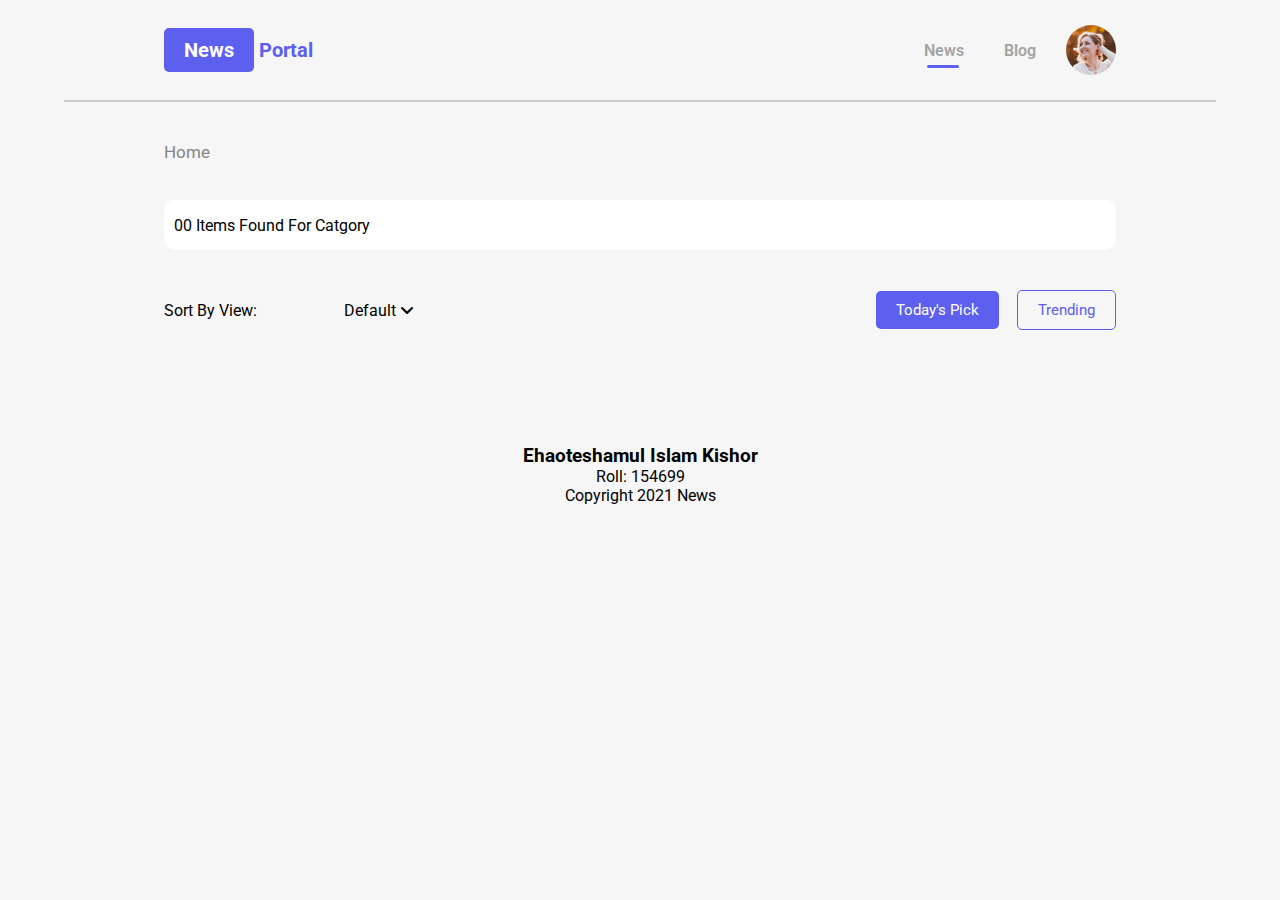
<file: index.html>
<!DOCTYPE html>
<html lang="en">
<head>
    <meta charset="UTF-8">
    <meta http-equiv="X-UA-Compatible" content="IE=edge">
    <meta name="viewport" content="width=device-width, initial-scale=1.0">
    <title>News Portal || Assignment</title>
    <link rel="stylesheet" href="https://cdnjs.cloudflare.com/ajax/libs/font-awesome/6.2.1/css/all.min.css" />
    <link rel="stylesheet" href="css/style.css">
</head>
<body>

    <header>
        <div class="container">
            <nav>
                <div class="logo">
                    <h3><span>News</span> Portal</h3>
                </div>
                <div class="nbp">
                    <ul>
                        <li class="active">News<span></span></li>
                        <li class="active">Blog</li>
                        <div class="user-img"><img src="img/user1.jpg" alt=""></div>
                    </ul>
                </div>
            </nav>
            <hr>
            <menu>
                <ul>
                    <li><br>Home<br></li>
                </ul>
            </menu>
        </div>
    </header>

    <section class="catagory-list-section">
        <div class="container">
            <div class="catgoryList">
                <p><span>00</span> items found for catgory <span></span></p>
            </div>
        </div>
    </section>

    <section>
        <div class="container">
           <div class="sortby-section">
                <div class="sort">
                    <p>sort by view:</p>
                    <p><span>Default</span> <span><i class="fa-solid fa-angle-down"></i></span></p>
                </div>
                <div class="todays">
                    <p>Today's Pick</p>
                    <p>Trending</p>
                </div>
           </div>
        </div>
    </section>

    <section>
        <div class="container">
            <div class="news-section">
               
            </div>
        </div>
    </section>

    <footer>
        <h3>
            Ehaoteshamul Islam Kishor
        </h3>
        <p>Roll: 154699</p>
        <p>Copyright 2021 news</p>
    </footer>

    <script src="js/script.js"></script>
</body>
</html>
</file>
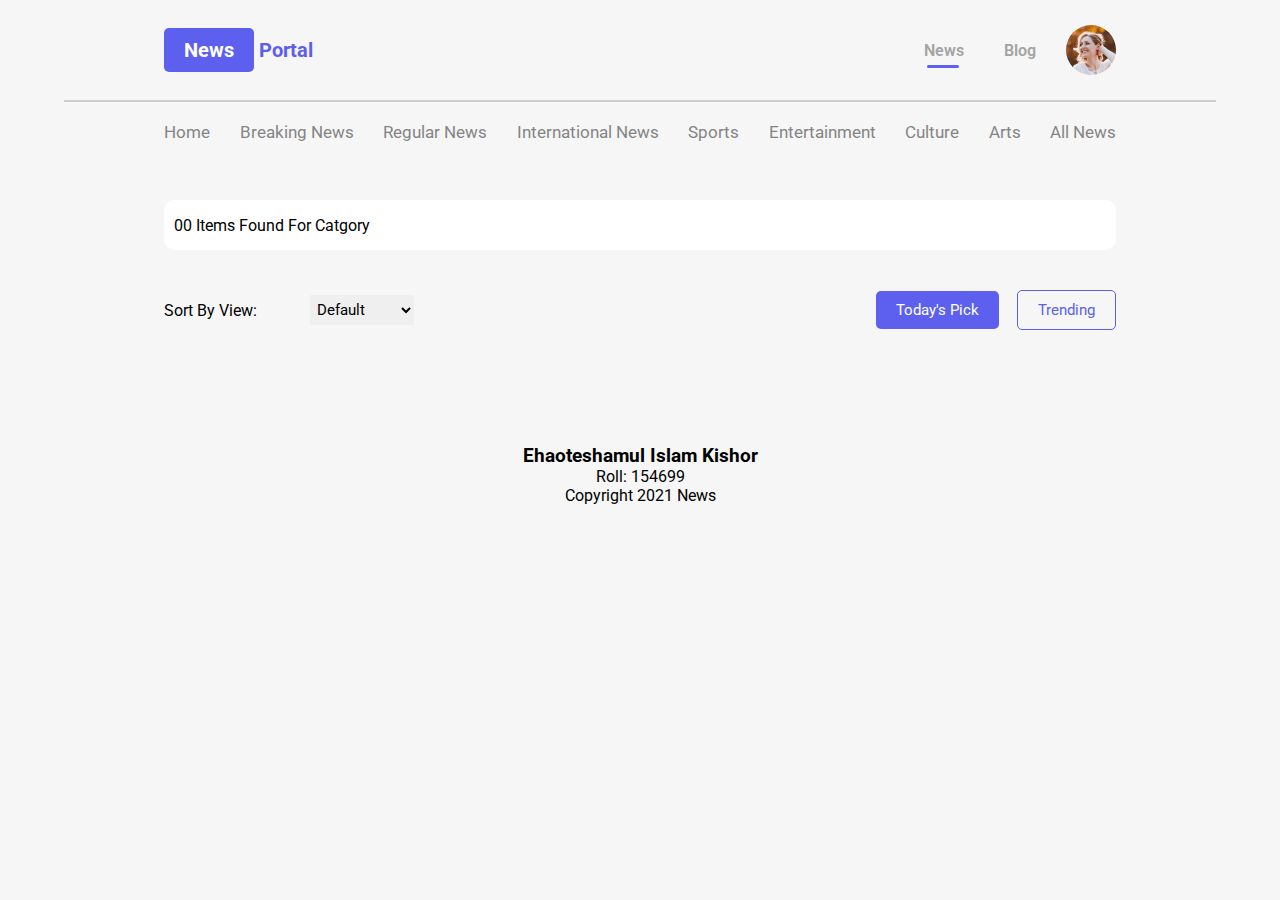
<file: all.html>
<!DOCTYPE html>
<html lang="en">
<head>
    <meta charset="UTF-8">
    <meta http-equiv="X-UA-Compatible" content="IE=edge">
    <meta name="viewport" content="width=device-width, initial-scale=1.0">
    <title>News Portal || Assignment</title>
    <link rel="stylesheet" href="https://cdnjs.cloudflare.com/ajax/libs/font-awesome/6.2.1/css/all.min.css" />
    <link rel="stylesheet" href="css/style.css">
</head>
<body>

    <header>
        <div class="container">
            <nav>
                <div class="logo">
                    <h3><span>News</span> Portal</h3>
                </div>
                <div class="nbp">
                    <ul>
                        <li class="active">News<span></span></li>
                        <li class="active">Blog</li>
                        <div class="user-img"><img src="img/user1.jpg" alt=""></div>
                    </ul>
                </div>
            </nav>
            <hr>
            <menu>
                <ul>
                    <a href="index.html"><li>Home</li></a>
                    <a href="breaking.html"><li>Breaking news</li></a>
                    <a href="regular.html"><li>Regular news</li></a>
                    <a href="international.html"><li>International news</li></a>
                    <a href="sports.html"><li>Sports</li></a>
                    <a href="entertainment.html"><li>Entertainment</li></a>
                    <a href="culture.html"><li>Culture</li></a>
                    <a href="arts.html"><li>Arts</li></a>
                    <a href="all.html"><li>All News</li></a>
                </ul>
            </menu>
        </div>
    </header>

    <section class="catagory-list-section">
        <div class="container">
            <div class="catgoryList">
                <p><span>00</span> items found for catgory <span></span></p>
            </div>
        </div>
    </section>

    <section>
        <div class="container">
           <div class="sortby-section">
                <div class="sort">
                    <p>sort by view:</p>
                    <select name="cars" id="cars">
                        <option value="Default">Default</option>
                        <option value="saab">ascending</option>
                        <option value="mercedes">descending</option>
                    </select>
                </div>
                <div class="todays">
                    <p>Today's Pick</p>
                    <p>Trending</p>
                </div>
           </div>
        </div>
    </section>

    <section>
        <div class="container">
            <div class="details-news" id="details">
                
            </div>
        </div>
    </section>

    <section>
        <div class="container">
            <div class="news-section">
               
            </div>
        </div>
    </section>

    <footer>
        <h3>
            Ehaoteshamul Islam Kishor
        </h3>
        <p>Roll: 154699</p>
        <p>Copyright 2021 news</p>
    </footer>

    <script src="js/script.js"></script>
</body>
</html>
</file>
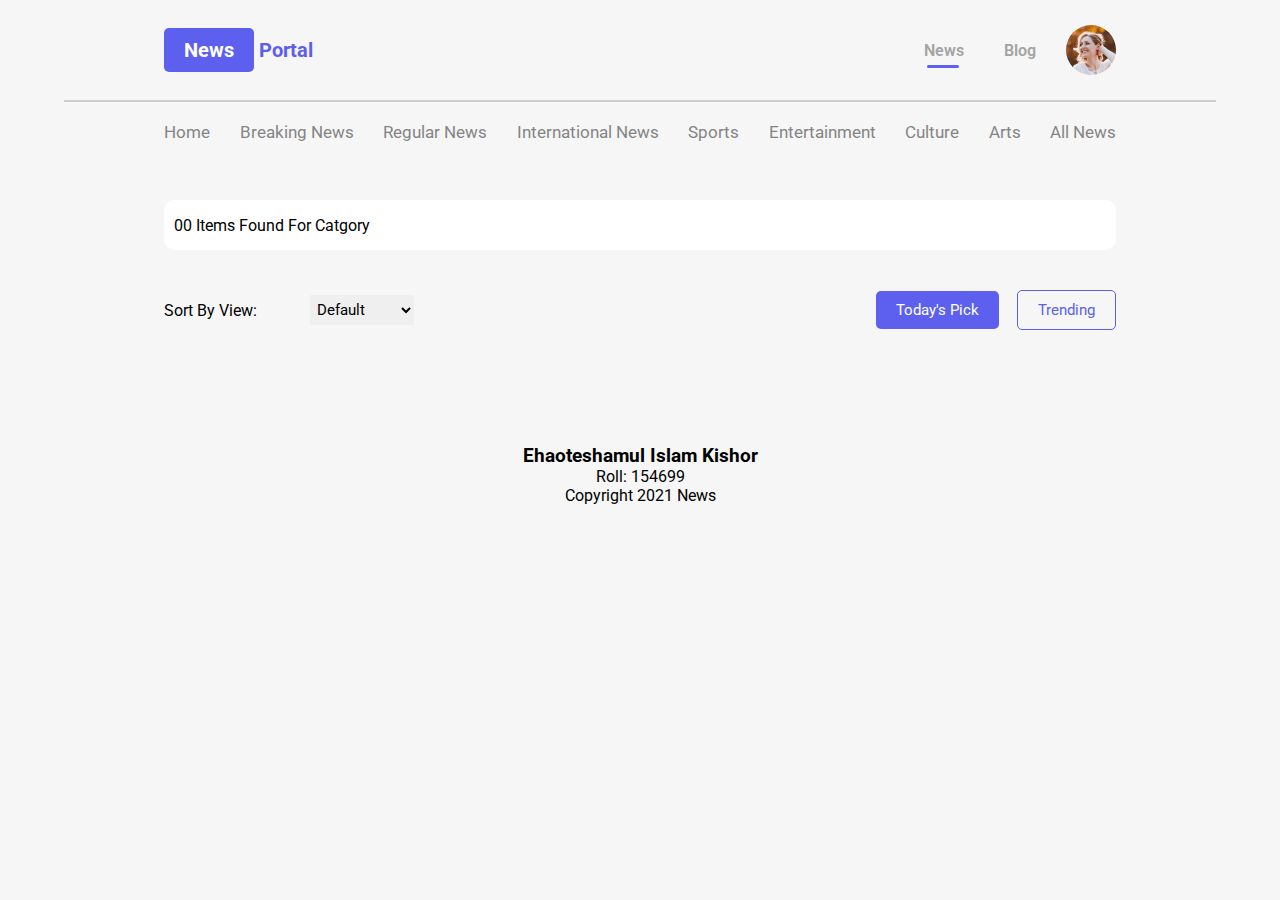
<file: arts.html>
<!DOCTYPE html>
<html lang="en">
<head>
    <meta charset="UTF-8">
    <meta http-equiv="X-UA-Compatible" content="IE=edge">
    <meta name="viewport" content="width=device-width, initial-scale=1.0">
    <title>News Portal || Assignment</title>
    <link rel="stylesheet" href="https://cdnjs.cloudflare.com/ajax/libs/font-awesome/6.2.1/css/all.min.css" />
    <link rel="stylesheet" href="css/style.css">
</head>
<body>

    <header>
        <div class="container">
            <nav>
                <div class="logo">
                    <h3><span>News</span> Portal</h3>
                </div>
                <div class="nbp">
                    <ul>
                        <li class="active">News<span></span></li>
                        <li class="active">Blog</li>
                        <div class="user-img"><img src="img/user1.jpg" alt=""></div>
                    </ul>
                </div>
            </nav>
            <hr>
            <menu>
                <ul>
                    <a href="index.html"><li>Home</li></a>
                    <a href="breaking.html"><li>Breaking news</li></a>
                    <a href="regular.html"><li>Regular news</li></a>
                    <a href="international.html"><li>International news</li></a>
                    <a href="sports.html"><li>Sports</li></a>
                    <a href="entertainment.html"><li>Entertainment</li></a>
                    <a href="culture.html"><li>Culture</li></a>
                    <a href="arts.html"><li>Arts</li></a>
                    <a href="all.html"><li>All News</li></a>
                </ul>
            </menu>
        </div>
    </header>

    <section class="catagory-list-section">
        <div class="container">
            <div class="catgoryList">
                <p><span>00</span> items found for catgory <span></span></p>
            </div>
        </div>
    </section>

    <section>
        <div class="container">
           <div class="sortby-section">
                <div class="sort">
                    <p>sort by view:</p>
                    <select name="cars" id="cars">
                        <option value="Default">Default</option>
                        <option value="saab">ascending</option>
                        <option value="mercedes">descending</option>
                    </select>
                </div>
                <div class="todays">
                    <p>Today's Pick</p>
                    <p>Trending</p>
                </div>
           </div>
        </div>
    </section>

    <section>
        <div class="container">
            <div class="news-section">
               
            </div>
        </div>
    </section>

    <footer>
        <h3>
            Ehaoteshamul Islam Kishor
        </h3>
        <p>Roll: 154699</p>
        <p>Copyright 2021 news</p>
    </footer>

    <script src="js/script.js"></script>
</body>
</html>
</file>
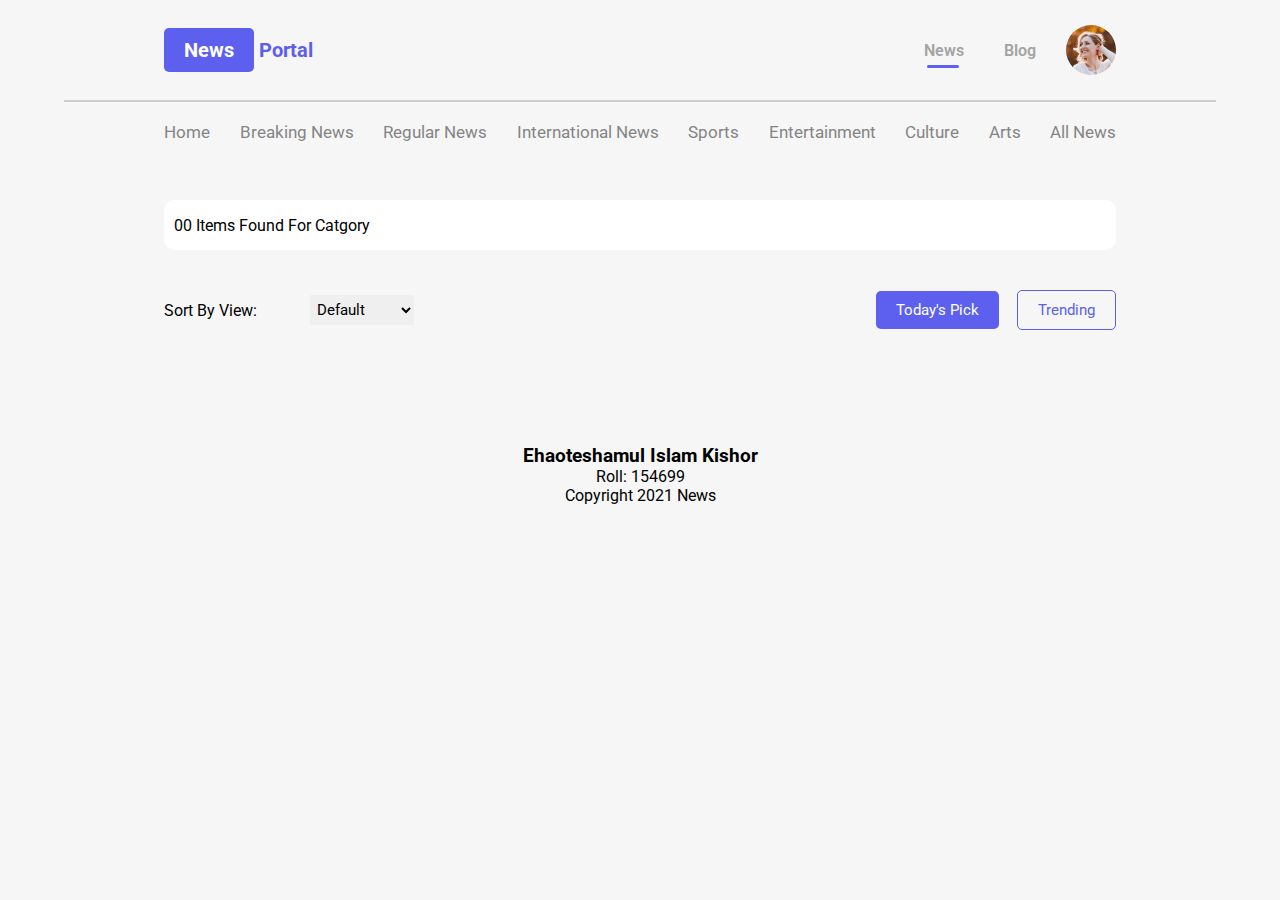
<file: breaking.html>
<!DOCTYPE html>
<html lang="en">
<head>
    <meta charset="UTF-8">
    <meta http-equiv="X-UA-Compatible" content="IE=edge">
    <meta name="viewport" content="width=device-width, initial-scale=1.0">
    <title>News Portal || Assignment</title>
    <link rel="stylesheet" href="https://cdnjs.cloudflare.com/ajax/libs/font-awesome/6.2.1/css/all.min.css" />
    <link rel="stylesheet" href="css/style.css">
</head>
<body>

    <header>
        <div class="container">
            <nav>
                <div class="logo">
                    <h3><span>News</span> Portal</h3>
                </div>
                <div class="nbp">
                    <ul>
                        <li class="active">News<span></span></li>
                        <li class="active">Blog</li>
                        <div class="user-img"><img src="img/user1.jpg" alt=""></div>
                    </ul>
                </div>
            </nav>
            <hr>
            <menu>
                <ul>
                    <a href="index.html"><li>Home</li></a>
                    <a href="breaking.html"><li>Breaking news</li></a>
                    <a href="regular.html"><li>Regular news</li></a>
                    <a href="international.html"><li>International news</li></a>
                    <a href="sports.html"><li>Sports</li></a>
                    <a href="entertainment.html"><li>Entertainment</li></a>
                    <a href="culture.html"><li>Culture</li></a>
                    <a href="arts.html"><li>Arts</li></a>
                    <a href="all.html"><li>All News</li></a>
                </ul>
            </menu>
        </div>
    </header>

    <section class="catagory-list-section">
        <div class="container">
            <div class="catgoryList">
                <p><span>00</span> items found for catgory <span></span></p>
            </div>
        </div>
    </section>

    <section>
        <div class="container">
           <div class="sortby-section">
                <div class="sort">
                    <p>sort by view:</p>
                    <select name="cars" id="cars">
                        <option value="Default">Default</option>
                        <option value="saab">ascending</option>
                        <option value="mercedes">descending</option>
                    </select>
                </div>
                <div class="todays">
                    <p>Today's Pick</p>
                    <p>Trending</p>
                </div>
           </div>
        </div>
    </section>

    <footer>
        <h3>
            Ehaoteshamul Islam Kishor
        </h3>
        <p>Roll: 154699</p>
        <p>Copyright 2021 news</p>
    </footer>

    <script src="js/script.js"></script>
</body>
</html>
</file>
<file: css/style.css>
@import url('https://fonts.googleapis.com/css2?family=Lobster+Two:wght@400;700&family=Roboto:wght@100;300;400;500;700;900&display=swap');

/* font-family: 'Lobster Two', cursive; */
*
{
    margin: 0;
    padding: 0;
    font-family: 'Roboto', sans-serif;
    list-style: none;
    text-decoration: none;
    text-transform: capitalize;
}

body{
    background: #f6f6f6;
}
header
{
    position: relative;
    top: 0;
    left: 0;
    width: 100%;
    height: 200px;
}
.container
{
    width: 90%;
    margin: auto;
}
.container .headline
{
    font-size: 40px;
    margin: 20px 100px;
}
header .container nav
{
    padding: 0 100px;
    position: relative;
    display: flex;
    justify-content: space-between;
    align-items: center;
    height: 100px;
}
header .container nav .logo
{
    position: relative;
}
header .container nav .logo h3
{
    font-size: 20px;
    color: #5D5FEF;
}
header .container nav .logo h3 span
{
    background: #5D5FEF;
    color: #fff;
    padding: 10px 20px;
    border-radius: 5px;
}
header .container nav .nbp
{
    position: relative;
}
header .container nav .nbp ul
{
    position: relative;
    display: flex;
    justify-content: space-between;
    align-items: center;
}
header .container nav .nbp ul li
{
    padding: 10px 20px;
    color: #A3A3A3;
    cursor: pointer;
    font-size: 16px;
    font-weight: 600;
}
header .container nav .nbp ul li span
{
    position: absolute;
    top: 80%;
    left: 23px;
    width: 15%;
    height: 3px;
    border-radius: 2px;
    margin: auto;
    background: #5D5FEF;
    transition: left ;  
}
header .container nav .nbp ul .user-img
{
    margin-left: 10px;
    width: 50px;
    height: 50px;
    border-radius: 50%;
    overflow: hidden;
    cursor: pointer;
}
header .container nav .nbp .user-img img
{
    width: 100%;
}
header .container hr
{
    height: 0.1em;
    background-color: #CDCDCD;
    border: none;
}

menu
{
    position: relative;
    margin: 20px 0;
    height: 100px;
    padding: 0 100px;
}
menu ul
{
    position: relative;
    display: flex;
    justify-content: space-between;
    align-items: center;
}
menu ul li
{
    color: #858585;
    cursor: pointer;
    font-size: 17px;
}
.catagory-list-section
{
    height: 50px;
}
.catgoryList
{
    position: relative;
    margin: 0 100px;
    padding: 0 10px;
    background: #fff;
    height: 50px;
    border-radius: 10px;
    display: flex;
    justify-content: start;
    align-items: center;
}
.catgoryList p
{
    font-size: 16px;
    font-weight: 400;
}
.sortby-section
{
    position: relative;
    display: flex;
    justify-content: space-between;
    align-items: center;
    margin: 40px 100px 70px;
}
.sortby-section .sort 
{
    position: relative;
    display: flex;
    justify-content: space-between;
    align-items: center;
    width: 250px;
}
.sortby-section .sort select
{
    padding: 5px 3px;
    font-size: 15px;
    border: none;
    outline: none;
}
.sortby-section .todays
{
    position: relative;
    display: flex;
    width: 240px;
    justify-content: space-between;
    align-items: center;
}
.sortby-section .todays p
{
    font-size: 15px;
    background: #5D5FEF;
    border-radius: 5px;
    padding: 10px 20px;
    color: #fff;
    cursor: pointer;
}
.sortby-section .todays p:nth-child(2)
{
    background: transparent;
    color: #5D5FEF;
    border: 1px solid #5D5FEF;
}

.news-section
{
    position: relative;
    padding: 0 100px;
    display: grid;
    gap: 50px;
}
.news-section .news
{
    position: relative;
    display: grid;
    grid-template-columns: 3fr 9fr;
    gap: 50px;
    background-color: #fff;
    padding: 15px;
    border-radius: 10px;
    height: 300px;
}
.news-section .news .img-box
{
    position: relative;
    height: 100%;
    width: 100%;
    overflow: hidden;
    object-position: center;
    object-fit: cover;
}
.news-section .news .img-box img
{
    height: 100%;
    width: 100%;

}
.news-section .news .textbox
{
    position: relative;
    padding: 20px 0;
    display: grid;

}
.news-section .news .textbox .text
{
    position: relative;
    margin-bottom: 20px;
}
.news-section .news .textbox .text h3
{
    font-size: 1.5em;
    margin-bottom: 20px;
    font-weight: 600;
}
.news-section .news .textbox .text p
{
    font-weight: 300;
    color: #858585;
}
.news-section .news .textbox .author-box
{
    position: relative;
    display: flex;
    justify-content: space-between;
    align-items: center;
}
.news-section .news .textbox .author-box .author
{
    position: relative;
    display: flex;
    justify-content: space-between;
    align-items: center;
    gap: 10px;   
}
.news-section .news .textbox .author-box .author .author-img
{
    position: relative;
    height: 50px;
    width: 50px;
    border-radius: 50%;
    overflow: hidden;
}
.news-section .news .textbox .author-box .author .author-img img
{
    width: 100%;
}
.news-section .news .textbox .author-box .author .author-name
{
    position: relative;
}
.news-section .news .textbox .author-box .author .autor-name p
{
    font-weight: 600;
}
.news-section .news .textbox .author-box .author .autor-name p:nth-child(2)
{
    font-weight: 400;
    color: #858585;
}

.news-section .news .textbox .author-box .view
{
    position: relative;
    display: flex;
    justify-content: space-between;
    align-items: center;
    gap: 5px
}
.news-section .news .textbox .author-box .view i
{
    font-size: 20px;
}
.news-section .news .textbox .author-box .view p
{
    font-size: 16px;
    font-weight: 500;
    color: #444;
}
.news-section .news .textbox .author-box .rating
{
    position: relative;
}
.news-section .news .textbox .author-box .rating i
{
    font-size: 20px;
    color: #5D5FEF;
}

.news-section .news .textbox .author-box .read-more
{
    position: relative;
    
}
.news-section .news .textbox .author-box .read-more button
{
    padding: 10px 10px;
    border: none;
    border-radius: 5px;
    font-size: 15px;
    cursor: pointer;
    background: #5D5FEF;
    color: #fff;
    display: flex;
    justify-content: space-between;
    align-items: center;
    gap: 15px;
}

footer
{
    height: 150px;
    display: grid;
    justify-items: center;
    align-content: center;
}





/* details design  */
.details-news
{
    margin: 20px 100px;
}
.details-news .img-box
{
    position: relative;
    width: 100%;
    margin: auto;
    height: 400px;
    overflow: hidden;
}
.details-news .img-box img
{
    height: 100%;
    width: 100%;
}
.details-news .text-box
{
    position: relative;
    margin: 20px 0;
}
.details-news .text-box h3
{
    font-size: 30px;
    margin: 10px 0;
}
.details-news .text-box p
{
    font-size: 17px;
    font-weight: 300;
    line-height: 1.8em;
    color: #444;
}
.details-news .author-box
{
    position: relative;
    display: flex;
    justify-content: space-between;
    align-items: center;
}
.details-news .author-box .author-name
{
    position: relative;
    display: flex;
    margin: 50px 0;
}
.news-details .author-box .author-name .author-img
{
    position: relative;
    height: 50px;
    width: 50px;
    border-radius: 50%;
    overflow: hidden;
    margin-right: 20px;
}
.details-news .author-box .author-name .author-img img
{
    height: 100%;
    width: 100%;
}
.details-news .author-box .author-name .name
{
    display: grid;
}
.details-news .author-box .author-name .name h4
{
    font-size: 1.2em;
}
.details-news .author-box .icon-box
{
    display: flex;
    gap: 100px;
}
.details-news .author-box .icon-box p
{
    font-size: 1.3em;
    color: #3B3B98;
}
.details-news .author-box .icon-box p:nth-child(2)
{
    color: #05c46b;
}
.details-news .author-box .icon-box p:nth-child(3)
{
    color: #ff3f34;
}

.details-news .author-box .icon-box p span
{
    color: #000;
    margin-left: 10px;
}







/* Latest News  */
.latest-news
{
    position: relative;
    display: grid;
    grid-template-columns: 400px 1fr;
    gap: 20px;
    background: #fff;
    padding: 20px;
}
.news-details h1
{
    font-size: 32px;
    margin: 20px 0;
}
.latest-news .card-news
{
    position: relative;
    height: 300px;
    width: 380px;
    background: #eee;
    overflow: hidden;
    border-radius: 10px;
}
.latest-news .card-news .card-img
{
    height: 70%;
    width: 100%;
}
.latest-news .card-news .card-img img
{
    height: 100%;
    width: 100%;
}
.latest-news .card-news .card-text
{
    padding: 5px 20px;
}
.latest-news .card-news .card-text h3
{
    font-size: 18px;
}
.latest-news .card-news .card-text .post-time
{
    position: relative;
    display: flex;
    justify-content: space-between;
    margin-top: 10px;
}





/*Index page design*/
.all-news
{
    padding: 0 100px;
    position: relative;
    display: flex;
    gap: 20px;
}
.news-details
{
    width: 70%;
}
.news-headline
{
    position: relative;
    background: #fff;
    border-radius: 20px;
    height: 600px;
    overflow: hidden;
    margin-bottom: 50px;
}
.news-headline .bg-img
{
    position: relative;
    object-position: center;
    object-fit: cover;
    height: 85%;
    overflow: hidden;
}
.news-headline .bg-img .bg-opacity
{
    position: absolute;
    top: 0;
    left: 0;
    background: #000;
    height: 100%;
    width: 100%;
    opacity: 0.5;
}
.news-headline .bg-img img
{
    width: 100%;
    height: 100%;
}
.news-headline .img-text
{
    position: absolute;
    top: 65%;
    left: 40px;
    color: #fff;
    z-index: 10;
}
.news-headline .img-text h2
{
    font-size: 1.8em;
    margin-bottom: 10px;
}
.news-headline .img-text .ntime
{
    position: relative;
    display: flex;
    gap: 40px;
}
.ntime p
{
    font-size: 16px;
    color: #fff;
}
.news-headline .news-tab
{
    position: relative;
    height: 15%;
    padding: 10px 30px;
    height: 50px;
    display: flex;
    justify-content: space-between;
    align-items: center;
    margin-top: 10px;
}
.news-headline .news-tab .catagoty
{
    position: relative;
}
.news-headline .news-tab .catagoty p
{
    padding: 10px 20px;
    background: #fdcdcd;
    border-radius: 5px;
    font-size: 1.1em;
    font-weight: 500;
    color: rgb(255, 27, 27);
    cursor: pointer;
}
.news-headline .icon
{
    position: relative;
    display: flex;
    width: 300px;
    justify-content: space-between;
    align-items: center;
}
.news-headline .icon p
{
    font-size: 1.1em;
    color: #858585;
    cursor: pointer;
}
.news-headline .details
{
    padding: 0 10px;
}
.news-details .details p
{
    font-size: 1.2em;
    line-height: 40px;
    color: #444;
    font-weight: 300;
}
.sidebar-news
{
    position: relative;
    display: grid;
    gap: 20px;
    width: 30%;
}
.sidebar-news .card-news
{
    position: relative;
    display: grid;
    background-color: #fff;
    height: 370px;
    width: 90%;
    margin: 0 auto;
    border-radius: 10px;
    overflow: hidden;
    cursor: pointer;
}
.sidebar-news .card-news .card-img
{
    height: 200px;
    position: relative;
    border-radius: 10px;
    overflow: hidden;
}
.sidebar-news .card-news .card-img img
{
    height: 100%;
    width: 100%;
}
.sidebar-news .card-news .card-text
{
    height: 20%;
    padding: 0 20px;
}
.sidebar-news .card-news .card-text h3
{
    font-size: 1em;
    margin-bottom: 20px;
}
.sidebar-news .card-news .card-text .post-time
{
    position: relative;
    display: flex;
    justify-content: space-between;
}
.sidebar-news .card-news .card-text .post-time p
{
    font-size: 0.8em;
}
</file>
